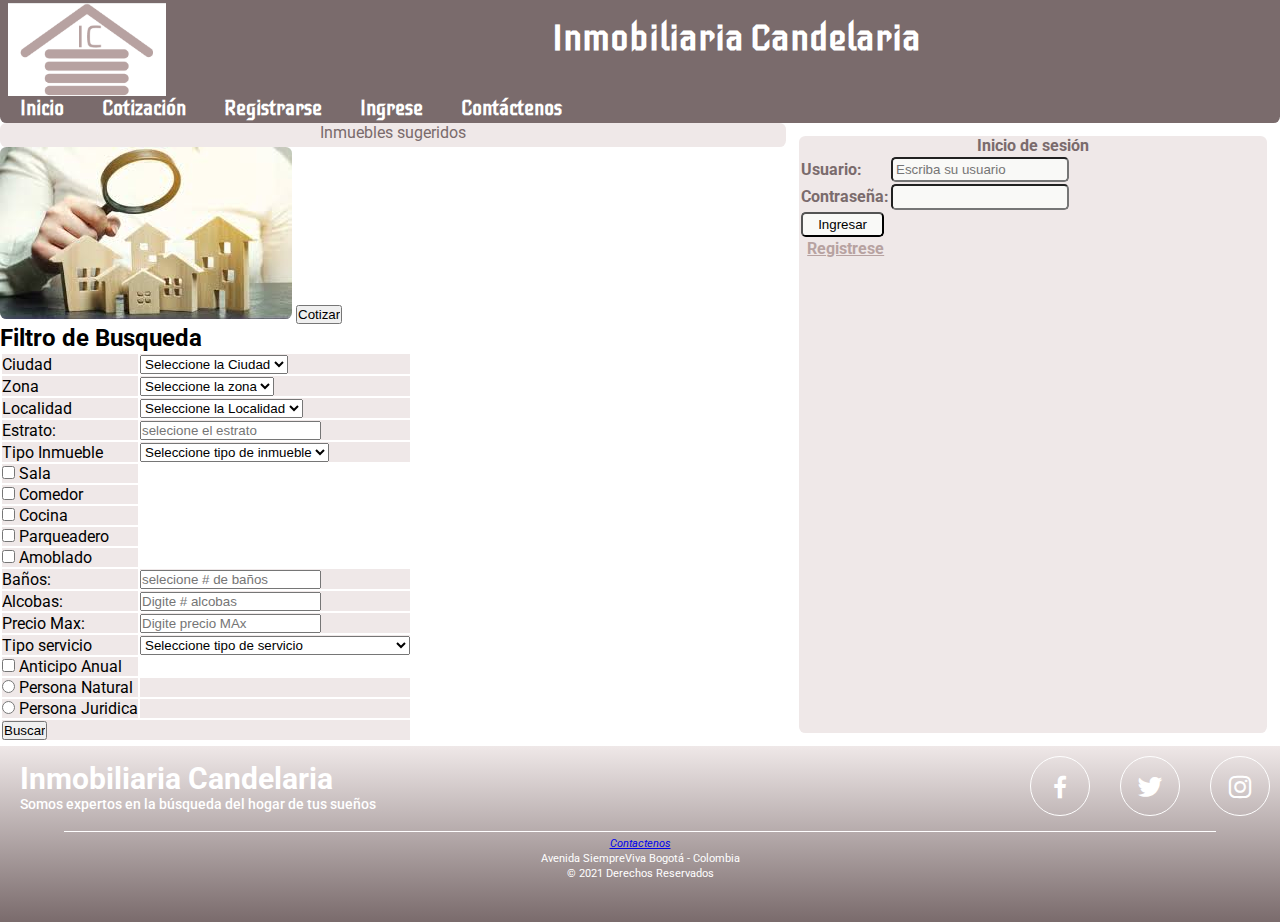
<file: index.html>
<!DOCTYPE html>
<html lang="es">

<head>
  <title>Consulta de inmueble</title>
  <!--   
    <link rel="shortcut icon" href="favicon.ico" type="/img/logo_ic.jpeg">
    -->
  <meta charset="UTF-8">
  <meta name="title" content="Inmobiliaria Candelaria. Tel. 3167874257">
  <meta name="description" content="Descripción de la WEB">

  <link rel="preconnect" href="https://fonts.googleapis.com">
  <link rel="preconnect" href="https://fonts.gstatic.com" crossorigin>

  <link href="https://fonts.googleapis.com/css2?family=Open+Sans:wght@300;400;700&display=swap" rel="stylesheet">
  <link href='https://unpkg.com/boxicons@2.0.5/css/boxicons.min.css' rel='stylesheet'>

  <link href="https://fonts.googleapis.com/css2?family=Roboto:wght@100&display=swap" rel="stylesheet">
  <link href="https://fonts.googleapis.com/css2?family=Iceberg&display=swap" rel="stylesheet">

  <link rel="stylesheet" href="css/estilos.css">
  <link rel="stylesheet" href="css/styleic.css">
  <link href="http://dominio.com/hoja-de-estilos.css" rel="stylesheet" type="text/css" />
</head>
<!-- --------------------------------INICIO DEL BODY------------------------- -->

<body class="g-body">
  <!-- --------------------------------INICIO DEL HEADER------------------------- -->
  <header class="header">
    <div class="container">
      <div class="logo">
        <img class="logotipo" src="img/logo_ic.png" alt="" /img>
      </div>

    </div>
    <div class="texto-principal">
      <h1 class="titulo">Inmobiliaria Candelaria</h1>
    </div>
  </header>

  <!-- --------------------------------FIN DEL HEADER------------------------- -->


  <!-- --------------------------------INICIO DEL NAV------------------------- -->
  <nav class="nav">
    <ul class="main-nav">
      <li class="main-nav__item"><a href="index.html"><i class="fas fa-home"></i>Inicio</a></li>
      <li class="main-nav__item"><a href="cotizacion.html">Cotización</a></li>
      <li class="main-nav__item"><a href="registro.html">Registrarse</a></li>
      <li class="main-nav__item"><a href="#contactos">Ingrese</a></li>
      <li class="main-nav__item"><a href="#footer">Contáctenos</a></li>
    </ul>
  </nav>
  <!-- --------------------------------FIN DEL NAV------------------------- -->

  <!-- --------------------------------INICIO DEL MAIN------------------------- -->


  <!-- --------------------------------FIN DEL MAIN------------------------- -->

  <!-- --------------------------------INICIO DEL SECTION------------------------- -->
  <section>
    <p>Inmuebles sugeridos</p>
    <img src="img/Inmueble.jpg">
    <input type="button" value="Cotizar">
    <table>
      <thead>
        <h2>Filtro de Busqueda</h2>
      </thead>
      <tbody>
        <tr>
          <td><label for="Ciudad">Ciudad</label></td>
          <td> <select name="ciudad">
              <option Value="-1">Seleccione la Ciudad</option>
              <option Value="1">Bogota</option>
              <option Value="2">Medellin</option>
              <option Value="3">Cali</option>
              <option Value="4">Bucaramanga</option>
          </td>
        </tr>
        <tr>
          <td><label for="Zona">Zona</label></td>
          <td> <select name="Zona">
              <option Value="-1">Seleccione la zona</option>
              <option Value="1">Norte</option>
              <option Value="2">Centro</option>
              <option Value="3">Sur</option>
              <option Value="4">Occidente</option>
              <option Value="5">Oriente</option>
              <option Value="6">NorOccidente</option>
          </td>
        </tr>
        <tr>
          <td><label for="Localidad">Localidad</label></td>
          <td> <select name="Localidad">
              <option Value="-1">Seleccione la Localidad</option>
              <option Value="1">Usaquen</option>
              <option Value="2">Teusaquillo</option>
              <option Value="3">Suba</option>
              <option Value="4">Martires</option>
              <option Value="5">Sumapaz</option>
              <option Value="6">Fontibon</option>
          </td>
        </tr>
        <tr>
          <td>Estrato:</td>
          <td><input required type="number" name="estrato" placeholder="selecione el estrato"></td>
        </tr>
        <tr>
          <td><label for="Tipo Inmueble">Tipo Inmueble</label></td>
          <td> <select name="Tipo Inmueble">
              <option Value="-1">Seleccione tipo de inmueble</option>
              <option Value="1">Apartaestudio</option>
              <option Value="2">Bodega</option>
              <option Value="3">Consultorio</option>
              <option Value="4">Fabrica</option>
              <option Value="5">Casa</option>
              <option Value="6">Apartamento</option>
              <option Value="7">edificio</option>
              <option Value="8">Terreno</option>
              <option Value="9">Local</option>
              <option Value="10">Finca</option>
          </td>
        </tr>
        <tr>
          <td><input type="checkbox" name="Elementos[]" value="1"> Sala</td>
        </tr>
        <tr>
          <td><input required type="checkbox" name="Elementos[]" value="2"> Comedor</td>
        </tr>
        <tr>
          <td><input required type="checkbox" name="Elementos[]" value="3"> Cocina</td>
        </tr>
        <tr>
          <td><input required type="checkbox" name="Elementos[]" value="4"> Parqueadero</td>
        </tr>
        <tr>
          <td><input required type="checkbox" name="Elementos[]" value="5"> Amoblado</td>
        </tr>
        <tr>
          <td>Baños:</td>
          <td><input required type="number" name="Baños" placeholder="selecione # de baños"></td>
        </tr>
        <tr>
          <td>Alcobas:</td>
          <td><input required type="number" name="Alcobas" placeholder="Digite # alcobas"></td>
        </tr>
        <tr>
          <td>Precio Max:</td>
          <td><input required type="text" name="precio MAX" placeholder="Digite precio MAx"></td>
        </tr>
        <tr>
          <td><label for="Tipo servicio">Tipo servicio</label></td>
          <td> <select name="Tipo servicio">
              <option Value="-1">Seleccione tipo de servicio</option>
              <option Value="1">Administración de propiedad Horizontal</option>
              <option Value="2">Mantenimiento y reparación de inmuebles</option>
              <option Value="3">Avalúo de renta</option>
              <option Value="4">Asesoría y publicidad</option>
              <option Value="5">Seguro de arrendamiento</option>
              <option Value="6">Servicio de Aseo</option>
              <option Value="7">Servicio de seguridad</option>
          </td>
        </tr>
        <tr>
          <td><input required type="checkbox" name="Anticipo[]" value="1"> Anticipo Anual</td>
        </tr>
        <tr>
          <td><input type="radio" name="Tipo de persona" value="N"> Persona Natural
          <td>
        </tr>
        <tr>
          <td><input type="radio" name="Tipo de persona" value="J"> Persona Juridica
          <td>
        </tr>
        <tr>
          <td colspan="2"><input type="button" value="Buscar">
          </td>
        </tr>
        </tbodye>
    </table>
  </section>
  <!-- --------------------------------FIN DEL SECTION------------------------- -->


  <!-- --------------------------------INICIO DEL ASIDE------------------------- -->
  <aside>
    <table>
      <thead>
        <h2>Inicio de sesión</h2>
      </thead>
      <div>
        <tr>
          <td>Usuario:</td>
          <td><input required type="text" name="usuario" placeholder="Escriba su usuario"></td>
        </tr>
        <tr>
          <td>Contraseña:</td>
          <td><input required type="password" name="password"></td>
        </tr>
        <tr>
          <td><input type="button" value="Ingresar"></td>
        </tr>
        <tr>
          <td><a href="registro.html">Registrese</a></td>
        </tr>
      </div>
    </table>
  </aside>
  <!-- --------------------------------FIN DEL ASIDE------------------------- -->


  <!-- --------------------------------INICIO DEL FOOTER------------------------- -->

  <footer id="footer">
    <div class="contenedor footer-content">
      <div class="contact-us">
        <h2 class="brand">Inmobiliaria Candelaria</h2>
        <p>Somos expertos en la búsqueda del hogar de tus sueños</p>

      </div>
      <div class="social-media">
        <a href="./" class="social-media-icon">
          <i class='bx bxl-facebook'></i>
        </a>
        <a href="./" class="social-media-icon">
          <i class='bx bxl-twitter'></i>
        </a>
        <a href="./" class="social-media-icon">
          <i class='bx bxl-instagram'></i>
        </a>
      </div>
    </div>
    <div class="line"></div>
    <div class="pie">
      <address>
        <a href="mailto:servicioalcliente@inmobiliariacandelaria.com.co">Contactenos</a>
      </address>
      <p>Avenida SiempreViva Bogotá - Colombia
      </p>
      &#169; 2021
      Derechos Reservados
    </div>
  </footer>

  <!-- --------------------------------FIN DEL FOOTER------------------------- -->

</body>
<!-- --------------------------------FIN DEL BODY------------------------- -->

</html>
</file>
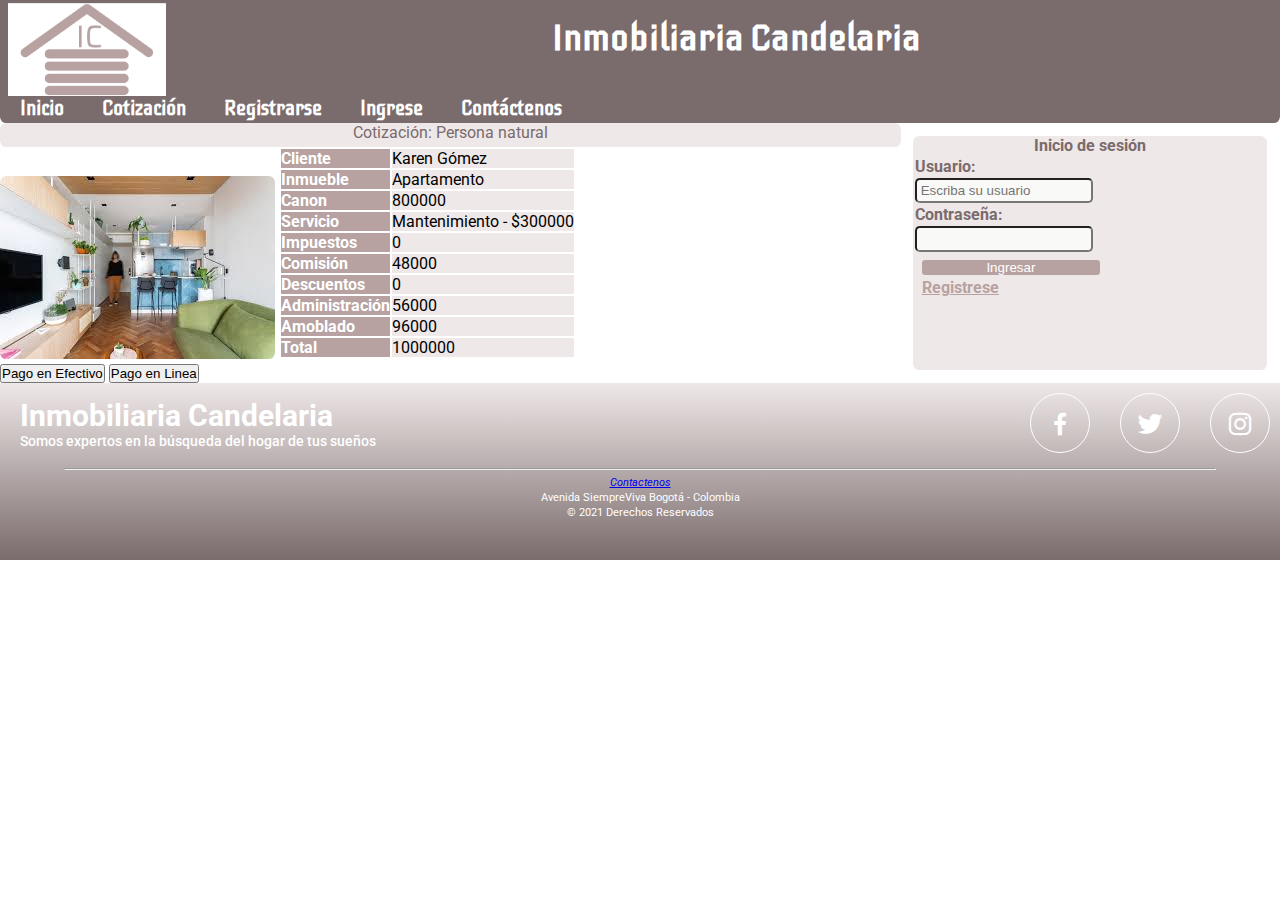
<file: cotizacion.html>
<!DOCTYPE html>
<html lang="es">

<head>
  <title>Cotización del inmueble</title>
  <meta charset="UTF-8">
  <meta http-equiv="X-UA-Compatible" content="IE=edge">
  <meta name="viewport" content="width=device-width, initial-scale=1.0">

  <link rel="preconnect" href="https://fonts.googleapis.com">
  <link rel="preconnect" href="https://fonts.gstatic.com" crossorigin>
  <link href="https://fonts.googleapis.com/css2?family=Roboto:wght@100&display=swap" rel="stylesheet">

  <link href="https://fonts.googleapis.com/css2?family=Open+Sans:wght@300;400;700&display=swap" rel="stylesheet">
  <link href='https://unpkg.com/boxicons@2.0.5/css/boxicons.min.css' rel='stylesheet'>

  <link rel="preconnect" href="https://fonts.googleapis.com">
  <link rel="preconnect" href="https://fonts.gstatic.com" crossorigin>
  <link href="https://fonts.googleapis.com/css2?family=Iceberg&display=swap" rel="stylesheet">
  <link rel="stylesheet" href="css/estilos.css">
  <link rel="stylesheet" href="css/styleic.css">
  <link href="http://dominio.com/hoja-de-estilos.css" rel="stylesheet" type="text/css" />
</head>
<!-- --------------------------------INICIO DEL BODY------------------------- -->

<body class="g-body">
  <!-- --------------------------------INICIO DEL HEADER------------------------- -->
  <header class="header">
    <div class="logo">
      <img src="img/logo_ic.png" alt="LogoIC">
    </div>
    <div>
      <h1 class="titulo">Inmobiliaria Candelaria</h1>
    </div>
  </header>
  <!-- --------------------------------FIN DEL HEADER------------------------- -->


  <!-- --------------------------------INICIO DEL NAV------------------------- -->
    <nav class="nav">
      <ul class="main-nav">
        <li class="main-nav__item"><a href="index.html"><i class="fas fa-home"></i>Inicio</a></li>
        <li class="main-nav__item"><a href="cotizacion.html">Cotización</a></li>
        <li class="main-nav__item"><a href="registro.html">Registrarse</a></li>
        <li class="main-nav__item"><a href="#contactos">Ingrese</a></li>
        <li class="main-nav__item"><a href="#footer">Contáctenos</a></li>
      </ul>
    </nav>
    <!-- --------------------------------FIN DEL NAV------------------------- -->

  <!-- --------------------------------INICIO DEL MAIN------------------------- -->

  <!-- --------------------------------FIN DEL MAIN------------------------- -->

  <!-- --------------------------------INICIO DEL SECTION------------------------- -->
  <section>
    <p>Cotización: Persona natural</p>
    <img src="img/apto_cotizado_1_.jpg" alt="inmueble cotizado">
    <table>
      <tbody>
        <tr>
          <th>Cliente</th>
          <td>Karen Gómez</td>
        </tr>
        <tr>
          <th>Inmueble</th>
          <td>Apartamento</td>
        </tr>
        <tr>
          <th>Canon</th>
          <td>800000</td>
        </tr>
        <tr>
          <th>Servicio</th>
          <td>Mantenimiento - $300000</td>
        </tr>
        <tr>
          <th>Impuestos</th>
          <td>0</td>
        </tr>
        <tr>
          <th>Comisión</th>
          <td>48000</td>
        </tr>
        <tr>
          <th>Descuentos</th>
          <td>0</td>
        </tr>
        <tr>
          <th>Administración</th>
          <td>56000</td>
        </tr>
        <tr>
          <th>Amoblado</th>
          <td>96000</td>
        </tr>
        <tr>
          <th>Total</th>
          <td>1000000</td>
        </tr>

      </tbody>
    </table>

    <div>
      <input type="button" value="Pago en Efectivo">
      <input type="button" value="Pago en Linea">
    </div>
  </section>
  <!-- --------------------------------FIN DEL SECTION------------------------- -->

  <!-- --------------------------------INICIO DEL ASIDE------------------------- -->
  <aside>
    <table>
      <thead>
        <h2>Inicio de sesión</h2>
      </thead>
      <tbody>
        <tr>
          <td>Usuario:</td>
        </tr>
        <tr>
          <td><input required type="text" name="usuario" placeholder="Escriba su usuario"></td>
        </tr>
        <tr>
          <td>Contraseña:</td>
        </tr>
        <tr>
          <td><input required type="password" name="password"></td>
        </tr>
        <tr>
          <td><button type="button" name="ingresar">Ingresar</button></td>
        </tr>
        <tr>
          <td><a href="registro.html">Registrese</a></td>
        </tr>
      </tbody>
    </table>
  </aside>
  <!-- --------------------------------FIN DEL ASIDE------------------------- -->

  <!-- --------------------------------INICIO DEL FOOTER------------------------- -->
  <footer id="footer">
    <div class="contenedor footer-content">
      <div class="contact-us">
        <h2 class="brand">Inmobiliaria Candelaria</h2>
        <p>Somos expertos en la búsqueda del hogar de tus sueños</p>

      </div>
      <div class="social-media">
        <a href="./" class="social-media-icon">
          <i class='bx bxl-facebook'></i>
        </a>
        <a href="./" class="social-media-icon">
          <i class='bx bxl-twitter'></i>
        </a>
        <a href="./" class="social-media-icon">
          <i class='bx bxl-instagram'></i>
        </a>
      </div>
    </div>
    <hr class="line">
    <div class="pie">
      <address>
        <a href="mailto:servicioalcliente@inmobiliariacandelaria.com.co">Contactenos</a>
      </address>
      <p>Avenida SiempreViva Bogotá - Colombia
      </p>
      &#169; 2021
      Derechos Reservados
    </div>
  </footer>
  <!-- --------------------------------FIN DEL FOOTER------------------------- -->

</body>
<!-- --------------------------------FIN DEL BODY------------------------- -->

</html>
</file>
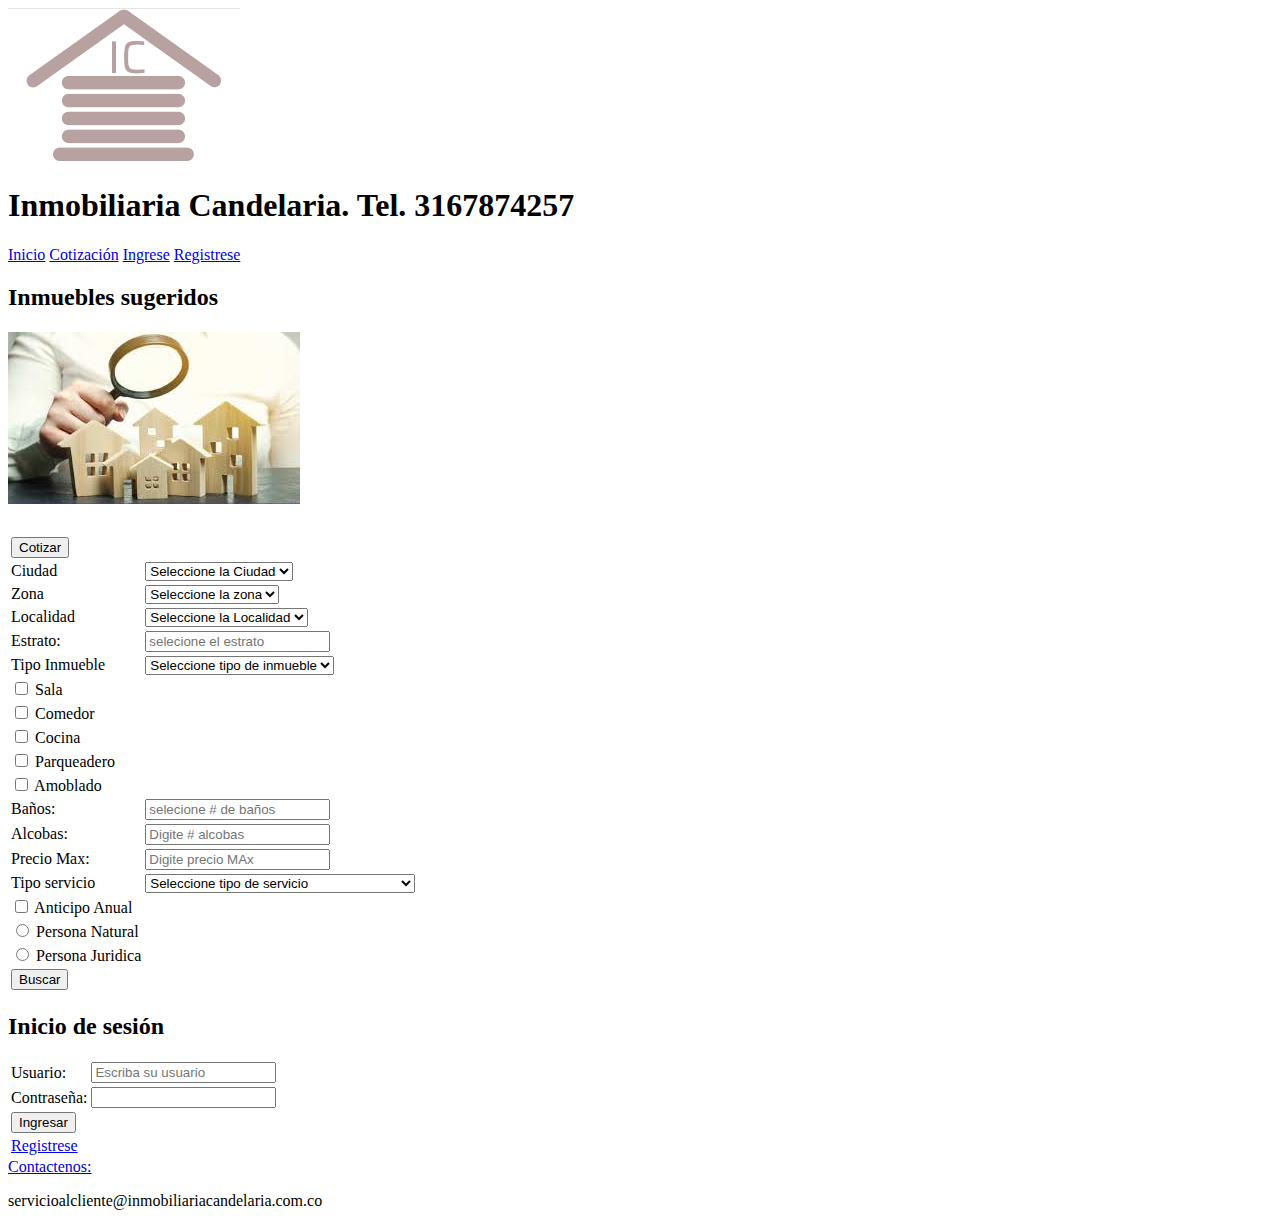
<file: Filtros.html>
<!DOCTYPE html>
<html lang="es">  
  <head>    
    <title>Cotización</title>   
    <!--   
    <link rel="shortcut icon" href="favicon.ico" type="/img/logo_ic.jpeg">
    -->
    <meta charset="UTF-8">
    <meta name="title" content="Inmobiliaria Candelaria. Tel. 3167874257">
    <meta name="description" content="Descripción de la WEB">    
    <!--
    <link href="http://dominio.com/hoja-de-estilos.css" rel="stylesheet" type="text/css"/>    
    -->
  </head>  
<!-- --------------------------------INICIO DEL BODY------------------------- -->
  <body>    
    <!-- --------------------------------INICIO DEL HEADER------------------------- -->
    <header>
      <img src="img/logo_ic.png" alt = “logo”>
      <h1>Inmobiliaria Candelaria. Tel. 3167874257</h1>      
    </header>    
    <!-- --------------------------------FIN DEL HEADER------------------------- -->


    <!-- --------------------------------INICIO DEL NAV------------------------- -->
    <nav>
      <a href="inicio.html">Inicio</a>
      <a href="cotizacion.html">Cotización</a>
      <a href="ingrese.html">Ingrese</a>
      <a href="registro.html">Registrese</a>
    </nav>
    <!-- --------------------------------FIN DEL NAV------------------------- -->

    <!-- --------------------------------INICIO DEL MAIN------------------------- -->
      

    <!-- --------------------------------FIN DEL MAIN------------------------- -->

    <!-- --------------------------------INICIO DEL SECTION------------------------- -->
    <section>      
      <article>
        <table>
          <thead>
            <h2>Inmuebles sugeridos</h2>
            <h1>
                <img src="img/Inmueble.jpg">
                <tr><td><input type="button" value="Cotizar"><td></tr> 
            </h1>
          </thead>
          <div>
            <tr><td><label for="Ciudad">Ciudad</label></td>
            <td> <select name="ciudad">
                <option Value="-1">Seleccione la Ciudad</option>
                <option Value="1">Bogota</option>
                <option Value="2">Medellin</option>
                <option Value="3">Cali</option>
                <option Value="4">Bucaramanga</option></td></tr>
                <tr><td><label for="Zona">Zona</label></td>
                    <td> <select name="Zona">
                        <option Value="-1">Seleccione la zona</option>
                        <option Value="1">Norte</option>
                        <option Value="2">Centro</option>
                        <option Value="3">Sur</option>
                        <option Value="4">Occidente</option>
                        <option Value="5">Oriente</option>
                        <option Value="6">NorOccidente</option></td></tr>
                <tr><td><label for="Localidad">Localidad</label></td>
                    <td> <select name="Localidad">
                        <option Value="-1">Seleccione la Localidad</option>
                        <option Value="1">Usaquen</option>
                        <option Value="2">Teusaquillo</option>
                        <option Value="3">Suba</option>
                        <option Value="4">Martires</option>
                        <option Value="5">Sumapaz</option>
                        <option Value="6">Fontibon</option></td></tr>          
                <tr><td>Estrato:</td><td><input required type="number" name="estrato" placeholder="selecione el estrato"></td></tr>  
                <tr><td><label for="Tipo Inmueble">Tipo Inmueble</label></td>
                    <td> <select name="Tipo Inmueble">
                        <option Value="-1">Seleccione tipo de inmueble</option>
                        <option Value="1">Apartaestudio</option>
                        <option Value="2">Bodega</option>
                        <option Value="3">Consultorio</option>
                        <option Value="4">Fabrica</option>
                        <option Value="5">Casa</option>
                        <option Value="6">Apartamento</option>
                        <option Value="7">edificio</option>
                        <option Value="8">Terreno</option>
                        <option Value="9">Local</option>
                        <option Value="10">Finca</option></td></tr>
            <tr><td><input type="checkbox" name="Elementos[]" value="1"> Sala</td></tr>
            <tr><td><input required type="checkbox" name="Elementos[]" value="2"> Comedor</td></tr>
            <tr><td><input required type="checkbox" name="Elementos[]" value="3"> Cocina</td></tr>
            <tr><td><input required type="checkbox" name="Elementos[]" value="4"> Parqueadero</td></tr>
            <tr><td><input required type="checkbox" name="Elementos[]" value="5"> Amoblado</td></tr>
            <tr><td>Baños:</td><td><input required type="number" name="Baños" placeholder="selecione # de baños"></td></tr>
            <tr><td>Alcobas:</td><td><input required type="number" name="Alcobas" placeholder="Digite # alcobas"></td></tr>
            <tr><td>Precio Max:</td><td><input required type="text" name="precio MAX" placeholder="Digite precio MAx"></td></tr>
            <tr><td><label for="Tipo servicio">Tipo servicio</label></td>
                <td> <select name="Tipo servicio">
                    <option Value="-1">Seleccione tipo de servicio</option>
                    <option Value="1">Administración de propiedad Horizontal</option>
                    <option Value="2">Mantenimiento y reparación de inmuebles</option>
                    <option Value="3">Avalúo de renta</option>
                    <option Value="4">Asesoría y publicidad</option>
                    <option Value="5">Seguro de arrendamiento</option>
                    <option Value="6">Servicio de Aseo</option>
                    <option Value="7">Servicio de seguridad</option></td></tr>
            <tr><td><input required type="checkbox" name="Anticipo[]" value="1"> Anticipo Anual</td></tr>
            <tr><td><input type="radio" name="Tipo de persona" value="N"> Persona Natural<td></tr>
            <tr><td><input type="radio" name="Tipo de persona" value="J"> Persona Juridica<td></tr>
            <tr><td><input type="button" value="Buscar"><td></tr>
            
          </div>
        </table>
      </article>      
    </section>
    <!-- --------------------------------FIN DEL SECTION------------------------- -->


    <!-- --------------------------------INICIO DEL ASIDE------------------------- -->
    <aside>
      <table>
        <thead>
          <h2>Inicio de sesión</h2>
        </thead>
        <div>
          <tr><td>Usuario:</td><td><input required type="text" name="usuario" placeholder="Escriba su usuario" ></td></tr>
          <tr><td>Contraseña:</td><td><input required type="password" name="password" ></td></tr>
          <tr><td><input type="button" value="Ingresar"></td></tr>  
          <tr><td><a href="registro.html">Registrese</a></td></tr>  
        </div>
      </table>
    </aside>
    <!-- --------------------------------FIN DEL ASIDE------------------------- -->
    

    <!-- --------------------------------INICIO DEL FOOTER------------------------- -->
    <footer>
      <a href="mailto:servicioalcliente@inmobiliariacandelaria.com.co">Contactenos:</a> <p>servicioalcliente@inmobiliariacandelaria.com.co</p>
      
    </footer>
    <!-- --------------------------------FIN DEL FOOTER------------------------- -->

  </body>  
<!-- --------------------------------FIN DEL BODY------------------------- -->
</html>
</file>
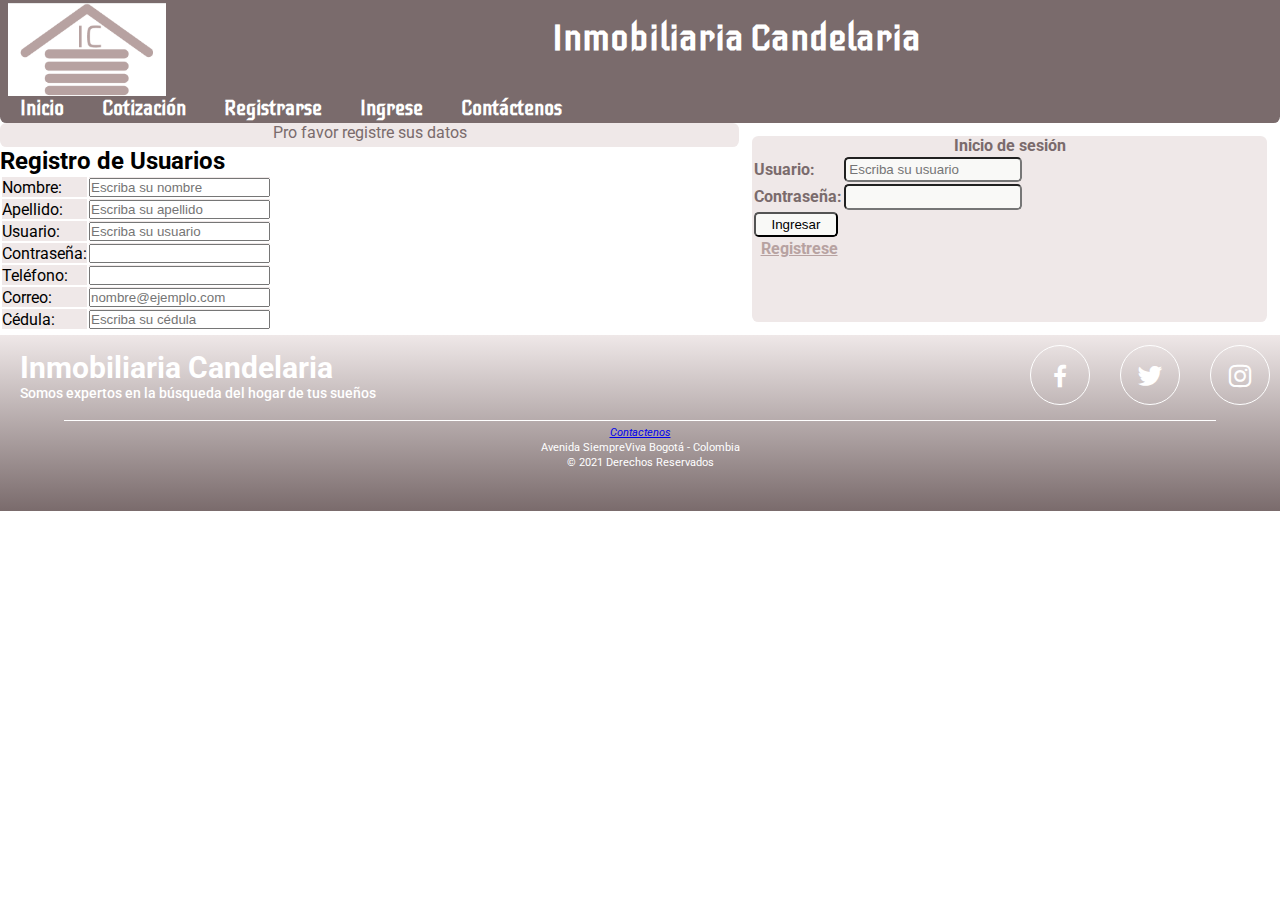
<file: registro.html>
<!DOCTYPE html>
<html lang="es">

<head>
  <title>Registro de cliente</title>
  <!--   
    <link rel="shortcut icon" href="favicon.ico" type="/img/logo_ic.jpeg">
    -->
    <meta charset="UTF-8">
    <meta http-equiv="X-UA-Compatible" content="IE=edge">
    <meta name="viewport" content="width=device-width, initial-scale=1.0">
  
    <link rel="preconnect" href="https://fonts.googleapis.com">
    <link rel="preconnect" href="https://fonts.gstatic.com" crossorigin>
    <link href="https://fonts.googleapis.com/css2?family=Roboto:wght@100&display=swap" rel="stylesheet">
  
    <link href="https://fonts.googleapis.com/css2?family=Open+Sans:wght@300;400;700&display=swap" rel="stylesheet">
    <link href='https://unpkg.com/boxicons@2.0.5/css/boxicons.min.css' rel='stylesheet'>
  
    <link rel="preconnect" href="https://fonts.googleapis.com">
    <link rel="preconnect" href="https://fonts.gstatic.com" crossorigin>
    <link href="https://fonts.googleapis.com/css2?family=Iceberg&display=swap" rel="stylesheet">
    <link rel="stylesheet" href="css/estilos.css">
    <link rel="stylesheet" href="css/styleic.css">
    <link href="http://dominio.com/hoja-de-estilos.css" rel="stylesheet" type="text/css" />
  <!-- --------------------------------INICIO DEL BODY------------------------- -->

<body class="g-body">
  <!-- --------------------------------INICIO DEL HEADER------------------------- -->
  <header class="header">
    <div class="logo">
      <img src="img/logo_ic.png" alt="LogoIC">
    </div>
    <div>
      <h1 class="titulo">Inmobiliaria Candelaria</h1>
    </div>
  </header>
  <!-- --------------------------------FIN DEL HEADER------------------------- -->


  <!-- --------------------------------INICIO DEL NAV------------------------- -->
  <nav class="nav">
    <ul class="main-nav">
      <li class="main-nav__item"><a href="index.html"><i class="fas fa-home"></i>Inicio</a></li>
      <li class="main-nav__item"><a href="cotizacion.html">Cotización</a></li>
      <li class="main-nav__item"><a href="registro.html">Registrarse</a></li>
      <li class="main-nav__item"><a href="#contactos">Ingrese</a></li>
      <li class="main-nav__item"><a href="#footer">Contáctenos</a></li>
    </ul>
  </nav>

  <!-- --------------------------------FIN DEL NAV------------------------- -->

  <!-- --------------------------------INICIO DEL MAIN------------------------- -->


  <!-- --------------------------------FIN DEL MAIN------------------------- -->

  <!-- --------------------------------INICIO DEL SECTION------------------------- -->
  <section>
      <p>Pro favor registre sus datos</p>
      <table>
        <thead>
          <h2>Registro de Usuarios</h2>
        </thead>
          <tr>
            <td>Nombre:</td>
            <td><input required type="text" name="nombre" placeholder="Escriba su nombre"></td>
          </tr>
          <tr>
            <td>Apellido:</td>
            <td><input required type="text" name="apellido" placeholder="Escriba su apellido"></td>
          </tr>
          <tr>
            <td>Usuario:</td>
            <td><input required type="text" name="usuario" placeholder="Escriba su usuario"></td>
          </tr>
          <tr>
            <td>Contraseña:</td>
            <td><input required type="password" name="password"></td>
          </tr>
          <tr>
            <td>Teléfono:</td>
            <td><input required type="tel" name="telefono"></td>
          </tr>
          <tr>
            <td>Correo:</td>
            <td><input required type="email" name="email" placeholder="nombre@ejemplo.com"></td>
          </tr>
          <tr>
            <td>Cédula:</td>
            <td><input required type="text" name="cedula" placeholder="Escriba su cédula"></td>
          </tr>
      </table>
  </section>
  <!-- --------------------------------FIN DEL SECTION------------------------- -->


  <!-- --------------------------------INICIO DEL ASIDE------------------------- -->
  <aside>
    <table>
      <thead>
        <h2>Inicio de sesión</h2>
      </thead>
      <div>
        <tr>
          <td>Usuario:</td>
          <td><input required type="text" name="usuario" placeholder="Escriba su usuario"></td>
        </tr>
        <tr>
          <td>Contraseña:</td>
          <td><input required type="password" name="password"></td>
        </tr>
        <tr>
          <td><input type="button" value="Ingresar"></td>
        </tr>
        <tr>
          <td><a href="registro.html">Registrese</a></td>
        </tr>
      </div>
    </table>
  </aside>
  <!-- --------------------------------FIN DEL ASIDE------------------------- -->


  <!-- --------------------------------INICIO DEL FOOTER------------------------- -->
  <footer id="footer">
    <div class="contenedor footer-content">
      <div class="contact-us">
        <h2 class="brand">Inmobiliaria Candelaria</h2>
        <p>Somos expertos en la búsqueda del hogar de tus sueños</p>

      </div>
      <div class="social-media">
        <a href="./" class="social-media-icon">
          <i class='bx bxl-facebook'></i>
        </a>
        <a href="./" class="social-media-icon">
          <i class='bx bxl-twitter'></i>
        </a>
        <a href="./" class="social-media-icon">
          <i class='bx bxl-instagram'></i>
        </a>
      </div>
    </div>
    <div class="line"></div>
    <div class="pie">
      <address>
        <a href="mailto:servicioalcliente@inmobiliariacandelaria.com.co">Contactenos</a>
      </address>
      <p>Avenida SiempreViva Bogotá - Colombia
      </p>
      &#169; 2021
      Derechos Reservados
    </div>
  </footer>
  <!-- --------------------------------FIN DEL FOOTER------------------------- -->

</body>
<!-- --------------------------------FIN DEL BODY------------------------- -->

</html>
</file>
<file: css/estilos.css>
*{
    margin: 0;
    padding: 0;
    box-sizing: border-box;
}

:root{
    scroll-behavior: smooth;
}

body{
    font-family: 'Open Sans', sans-serif;
}

/*.header{
    width: 100%;
    height: 15vh;
   background: #B7A2A1
    display: flex;
    flex-flow: nowrap;
}*/

/*.logo {
    width: 15vh;
    height: 15vh;
    padding-left: 0.5rem;
    padding-top: 0.5rem;
    float: left;
    margin: auto;
    display: flex;
    box-sizing: border-box;
}*/

/*.titulo{
    padding: 1rem;
    height: 20vh;
    margin-left: 1rem;
    text-align:center;
    vertical-align: middle;
    align-self: center;
    font-size: 2rem;
    color: #fff;

}*/

.nav{
    width: 100%;
    height: 50vh;
    float: left;
    background: #7A6B6C;
    padding-top: 0;
    display: flex;
}



.main-nav{
    margin-top: 0px;
    margin-bottom: 10px;
    list-style: none;
    justify-content: center;
    text-align: center;
    padding-left: 0;
    background: #7A6B6C;
   
}

.main-nav__item{
    display: inline-block;
    
}

.main-nav__item a {
    color: rgb(255, 255, 255);
    padding-left: 5px;
    border-radius: 2px;
    text-decoration: none;
    font-weight: 700;
    font-size: 20px;
    margin: 15px;
    
}

.main-nav__item a:hover {
    color: #4a5350;
}

.main-nav__item a:active {
    color: #7A6B6C;
}

/*.g-section{
    display: grid;
    grid-template-columns: auto auto;
}
.g-section table{
    grid-column: 1 / 2;
}
.g-body div{
    grid-column: 2 / 3;
}
*/
/*esta clase no se está aplicando*/

.aside {

   display: inline-block;
    background-color: #EFE8E8;
    color: #7A6B6C;
    margin: 0.8rem;
    border-radius: 0.4rem;
    font-weight: bold;   
}

.aside h2 {
    font-size: 1rem;
    text-align: center;
}


.aside input {
    background-color: F9F9F7;
    border-radius: 0.3rem;
    padding: 0.2rem;
    display: block;
    width: 95%;
}

.aside button {
    background-color: #B7A2A1;
    color: white;
    text-align: center;
    border: none;
    display: block;
    width: 95%;
    margin: 0.4rem auto auto 0.4rem;
    border-radius: 0.2rem;
}

.aside a:link {
    color: #B7A2A1;
    margin-left: 0.4rem;
}

.aside a:visited {
    color: #B7A2A1;
}

.aside a:hover {
    color: #000000;
}

.aside a {
    width: 95%;
    text-align: center;
}



footer{
    background-image: linear-gradient(0deg, #7A6B6C 0%, #EFE8E8 100%);
    padding-bottom: 0.1px;
}

.footer-content{
    display: flex;
    justify-content: space-between;
    align-items: center;
    flex-wrap: wrap;
    padding-top: 10px;
    padding-bottom: 10px;
}


.contact-us{
    width: 40%;
    color: #fff;
}

.brand{
    font-weight: 700;
    font-size: 30px;
    padding-left: 20px;
}

.brand+p{
    font-weight: 500;
    padding-left: 20px;
    font-size: 14px;
}

.social-media{
    width: 50%;
    display: flex;
    justify-content: flex-end;
}

.social-media-icon{
    display: inline-block;
    margin-left: 20px;
    margin-right: 10px;
    width: 60px;
    height: 60px;
    border: 1px solid #fff;
    border-radius: 50%;
    text-align: center;
    color: #fff;
}

.social-media-icon i{
    font-size: 30px;
    line-height: 60px;
}

.line{
    width: 90%;
    max-width: 90%;
    margin: auto;
    height: 0.1vh;
    background: #fff; /*color de la linea blanca dentro del footer*/
    margin-bottom: 0.3rem;/*Ancho linea gris del footer*/
   margin-top: 0.3rem;/*Ancho linea gris del footer*/
}


.social-media-icon:hover{
    background: #fff;
    color: #7A6B6C;
}

.pie{
    clear: both;
    text-align: center;
    padding-bottom: 40px;   /*EFE8E8*/
    margin-top: 0;
    font-size: 11px;
    line-height: 15px;
    color: #fff;
}
</file>
<file: css/styleic.css>
*{
    margin: 0;
    padding: 0;
    box-sizing: border-box;
}

:root{
    scroll-behavior: smooth;
}

.g-body {
    display: grid;
    grid-template-columns: auto auto 12hw;
    grid-template-rows: 6rem 3vh auto auto auto;
    height: 100hv;
    font-family: 'Roboto', sans-serif;
}
/*
img {
    grid-column: 1 / 2;
    grid-row: 1 / 3;
    max-width: 80%;
    height: auto;
    margin: 0px auto auto;
}

div {
    grid-column: 2 / 5;
    grid-row: 1 / 2;
    background-color: #B7A2A1;
    color: white;
    font-family: 'Iceberg', cursive;
    font-size: 1.2rem;
    text-align: center;
    padding-top: 0.5rem;
    border-top-left-radius: 0.4rem;
    border-top-right-radius: 0.4rem;
}
*/
.header{
    width: 100%;
    height: 100%;
    background: #7A6B6C;
    display: flex;
    flex-flow: nowrap;
    grid-column: 1 / 4;
    grid-row: 1 / 2;
}

.logo {
    width: 15vw;
    height: 12vh;
    padding-left: 0.5rem;
    padding-top: 0.2rem;
    float: left;
    margin: auto;
    display: flex;
    box-sizing: border-box;
}

.titulo{
    width: 85vw;
    padding: 1rem;
    margin-left: auto;
    text-align:center;
    vertical-align: middle;
    align-self: center;
    font-family: 'Iceberg', cursive;
    font-size: 2.3rem;
    color: #fff;
}







.nav{
    width: 100hw;
    height: 3vh;
    float: left;
    background: #7A6B6C;
    padding-top: 0;
    display: flex;
    grid-column: 1 / 4;
    grid-row: 2 / 3;
}

.main-nav{
    margin-top: 0px;
    margin-bottom: 10px;
    list-style: none;
    justify-content: center;
    text-align: center;
    padding-left: 0;
    background: #7A6B6C;
   
}

.main-nav__item{
    display: inline-block;
    
}

/*tipo de letra del menú del nav*/
.main-nav__item a {
    color: rgb(255, 255, 255);
    padding-left: 5px;
    border-radius: 2px;
    text-decoration: none;
    font-weight: 700;
    font-size: 20px;
    margin: 15px;
    
}

.main-nav__item a:hover {
    color: #4a5350;
}

.main-nav__item a:active {
    color: #7A6B6C;
}






nav {
    background-color: #B7A2A1;
    color: white;
    font-family: 'Iceberg', cursive;
    font-size: 1.2rem;
    border-bottom-left-radius: 0.4rem;
    border-bottom-right-radius: 0.4rem;
}

.nav-link a:link {
    color: #FFFFFF;
}

.nav-link a:visited {
    color: #FFFFFF;
}

.nav-link a:hover {
    color: #283EFE
}

/*
section {
    grid-column: 2 / 4;
    grid-row: 3 / 4;
    margin: auto auto auto;
}
*/
section{
    display: inline-block;
    grid-column: 1 / 3;
    grid-row: 3 / 4;

}

section p {
    background-color: #EFE8E8;
    color: #7A6B6C;
    width: 100%;
    text-align: center;
    height: 1.5rem;
    border-radius: 0.4rem;
    grid-column: inherit;
}

section img {
    grid-column: 2 / 3;
    grid-row: 3 / 4;
    display: inline-block;
    margin: auto;
    border-radius: 0.4rem;
}

section table {
    grid-column: 3 / 4;
    grid-row: 3 / 4;
    display: inline-block;
}

section table th {
    background-color: #B7A2A1;
    color: white;
    border: 0.0625rem white;
    font-style: normal;
    text-align: left;
}

section table td {
    background-color: #EFE8E8;
    border: 0.0625rem;
    border-top: #B7A2A1;
    border-right: #B7A2A1;
    border-bottom: #B7A2A1;
}


section button {
    background-color: #B7A2A1;
    color: white;
    width: 4rem;
    height: 3rem;
    border-radius: 0.4rem;
}

/*este estilo es el que se aplica al aside*/


aside {
    grid-column: 3 / 4;
    grid-row: 3 / 4;
    background-color: #EFE8E8;
    color: #7A6B6C;
    margin: 0.8rem;
    border-radius: 0.4rem;
    font-weight: bold;
}

aside h2 {
    font-size: 1rem;
    text-align: center;
}


aside input {
    background-color: #F9F9F7;
    border-radius: 0.3rem;
    padding: 0.2rem;
    display: inline-block;
    width: 95%;
}

aside button {
    background-color: #B7A2A1;
    color: white;
    text-align: center;
    border: none;
    display: inline-block;
    width: 95%;
    margin: 0.4rem auto auto 0.4rem;
    border-radius: 0.2rem;
}

aside a:link {
    color: #B7A2A1;
    margin-left: 0.4rem;
}

aside a:visited {
    color: #283EFE;
}

aside a:hover {
    color: #000000;
}

aside a {
    width: 95%;
    text-align: center;
}

footer{
    grid-column: 1 / 4;
    grid-row: 4 / 5;

}


/*@media screen and (min-width: 40rem) and (max-width:49) {*/
@media all and (max-width: 40rem) {

    /*.g-body img {
        grid-column: 1 / 2;
        grid-row: 1 / 2;
    }

    .g-body div {
        grid-column: 2 / 5;
        grid-row: 1 / 2;
    }
*/
    header{
        grid-row: 1 / 2;
    }
    nav {
        grid-row: 2 / 3;
    }

    section {
        grid-row: 3 / 4;
    }

    aside {
        grid-column: 1 / 2;
        grid-row: 4 / 5;
    }
    footer{
        grid-row: 5 / 6;
    }
   


footer{
    background-image: linear-gradient(0deg, #7A6B6C 0%, #EFE8E8 100%);
    padding-bottom: 0.1px;
}

.footer-content{
    display: flex; /*flex espara dar la dirección de los elementos del footer alinearlos*/
    justify-content: space-between;
    align-items: center;
    flex-wrap: wrap;
    padding-top: 10px;
    padding-bottom: 10px;
}

.contact-us{
    width: 40%;
    color: #fff;
}

.brand{
    font-weight: 700;
    font-size: 30px;
    padding-left: 20px;
}

.brand+p{
    font-weight: 500;
    padding-left: 20px;
    font-size: 14px;
}

.social-media{
    width: 50%;
    display: flex;
    justify-content: flex-end;
}

.social-media-icon{
    display: inline-block;
    margin-left: 20px;
    margin-right: 10px;
    width: 60px;
    height: 60px;
    border: 1px solid #fff;
    border-radius: 50%;
    text-align: center;
    color: #fff;
}

.social-media-icon i{
    font-size: 30px;
    line-height: 60px;
}

/*.line{
    width: 90%;
    max-width: 90%;
    height: 4rem;
    margin: 1rem 10vw 1rem 10vw;
    background: #fff;
}
*/
.social-media-icon:hover{
    background: #fff;
    color:#7A6B6C;
}

.pie{
    clear: both;
    text-align: center;
    padding-bottom: 40px;
    margin-top: 0;
    font-size: 11px;
    line-height: 15px;
    color: #fff;
}
}
</file>
